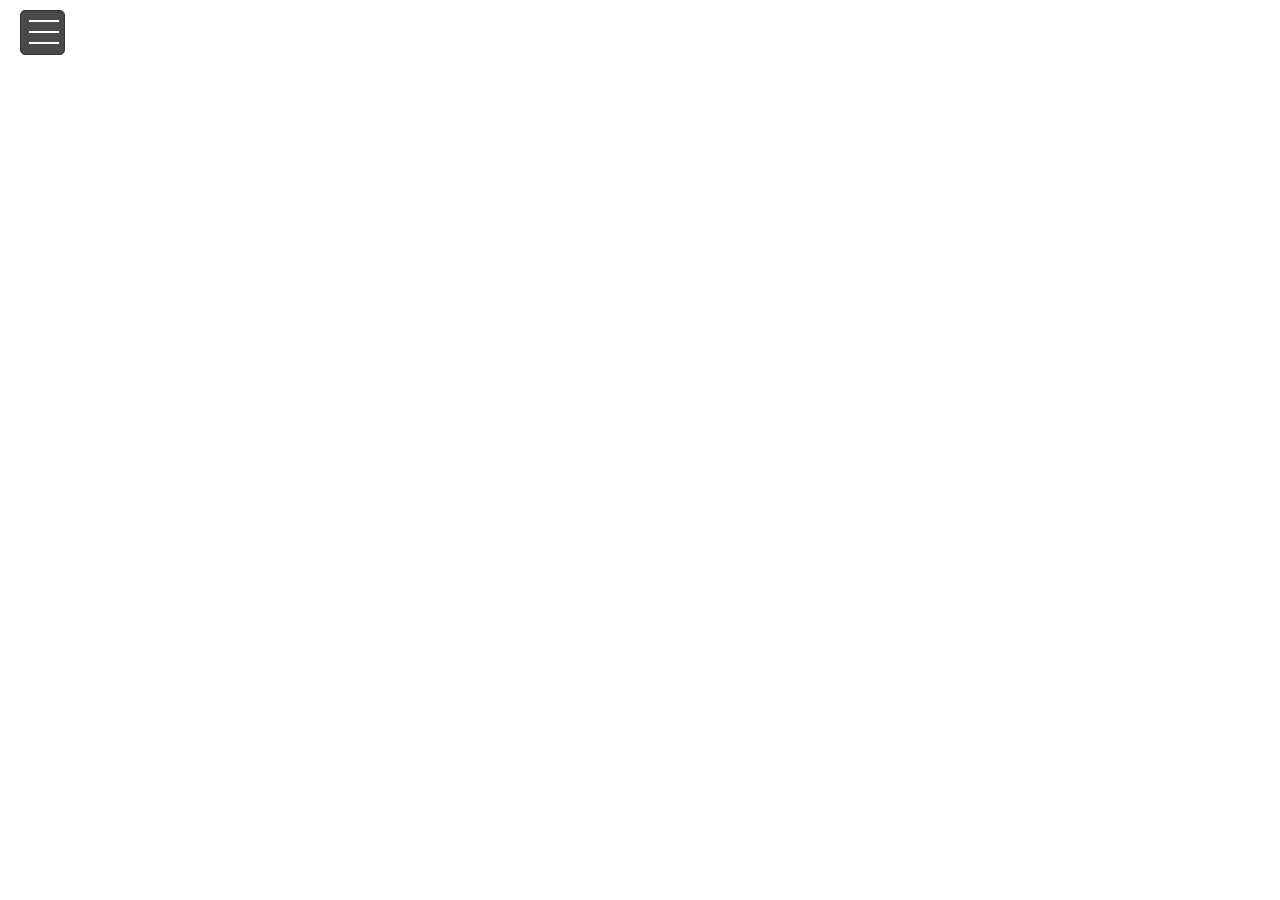
<file: sidebar/index.html>
<!DOCTYPE html>
<html>

<head>
    <meta charset='utf-8'>
    <meta http-equiv='X-UA-Compatible' content='IE=edge'>
    <title>Page Title</title>
    <meta name='viewport' content='width=device-width, initial-scale=1'>
    <link rel='stylesheet' href='./css/estilos.css'>
</head>

<body>
    <div class="wrapper">
        <input type="checkbox" id="btn" hidden>
        <label for="btn" class="menu-btn">
            <p></p>
            <p></p>
            <p></p>
        </label>
        <nav class="sidebar">
            <div class="title">Menu</div>
            <ul class="list-item">
                <li>
                    <a href="">Opcion 1</a>
                </li>
                <li>
                    <a href="">Opcion 2</a>
                </li>
                <li>
                    <a href="">Opcion 3</a>
                </li>
            </ul>
        </nav>
    </div>
</body>

</html>
</file>
<file: sidebar/css/estilos.css>
* {
  margin: 0px;
  padding: 0px;
  box-sizing: border-box;
  font-family: Arial, Helvetica, sans-serif;
}

.wrapper {
  height: 100%;
  width: 300px;
  position: relative;
}

.wrapper .menu-btn {
  position: absolute;
  background: #4a4a4a;
  height: 45px;
  width: 45px;
  left: 20px;
  top: 10px;
  z-index: 9999;
  border: 1px solid #333;
  border-radius: 5px;
  cursor: pointer;
  transition: all 0.3s ease;
}

.wrapper .menu-btn p {
  margin: 9px 7.5px;
  width: 30px;
  height: 2px;
  background-color: white;
}

#btn:checked ~ .menu-btn {
  left: 247px;
}

.sidebar {
  background: #404040;
  position: fixed;
  height: 100%;
  width: 270px;
  left: -270px;
  transition: all 0.3s ease;
}

#btn:checked ~ .sidebar {
  left: 0px;
}

.sidebar .title {
  line-height: 65px;
  text-align: center;
  background-color: #333;
  font-size: 25px;
  font-weight: 600;
  color: #f2f2f2;
  border-bottom: 1px solid #222;
}

.slider .list-item {
  padding-left: 0px;
  line-height: 50px;
  border-top: 1px solid rgb(255, 255, 255, 0.3);
  border-bottom: 1px solid #333;
}

.sidebar .list-item li:hover {
  border-top: 1px solid transparent;
  border-bottom: 1px solid transparent;
  box-shadow: 0 0px 10px 3px #222;
}

.sidebar .list-item li {
  list-style: none;
}

.sidebar .list-item li a {
  color: #f2f2f2;
  text-decoration: none;
  font-size: 18px;
  font-weight: 500;
  height: 100%;
  width: 100%;
  display: block;
  margin-left: 20px;
}
</file>
